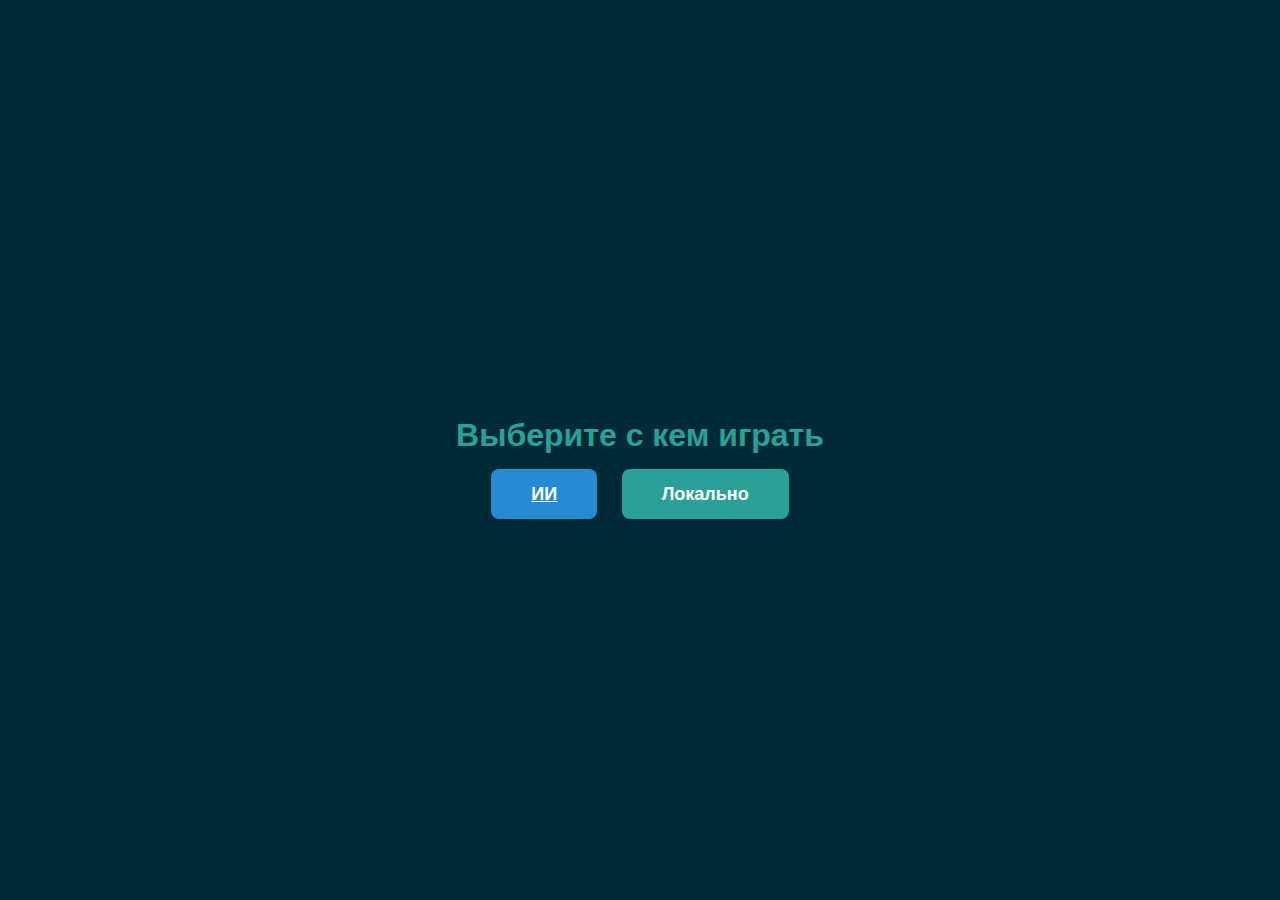
<file: choice.html>
<!DOCTYPE html>
<html lang="ru">
  <head>
    <meta charset="UTF-8" />
    <meta name="viewport" content="width=device-width, initial-scale=1.0" />
    <title>Выбор режима</title>
    <style>
      body {
        margin: 0;
        padding: 0;
        height: 100vh;
        display: flex;
        justify-content: center;
        align-items: center;
        background-color: #002b36;
        font-family: Arial, sans-serif;
      }
      .container {
        text-align: center;
      }
      h1 {
        color: #2aa198;
        margin-bottom: 30px;
      }
      .btn {
        padding: 15px 40px;
        font-size: 18px;
        border: none;
        border-radius: 8px;
        cursor: pointer;
        transition: transform 0.2s, opacity 0.2s;
        margin: 0 10px;
        color: white;
        font-weight: bold;
      }
      .btn:hover {
        transform: scale(1.05);
        opacity: 0.9;
      }
      .btn:active {
        transform: scale(0.95);
      }
      .btn-ai {
        background-color: #268bd2;
      }
      .btn-local {
        background-color: #2aa198;
      }
    </style>
  </head>
  <body>
    <div class="container">
      <h1>Выберите с кем играть</h1>
      <a class="btn btn-ai" href="game.html">ИИ</a>
      <a class="btn btn-local">Локально</a>
    </div>
  </body>
</html>
</file>
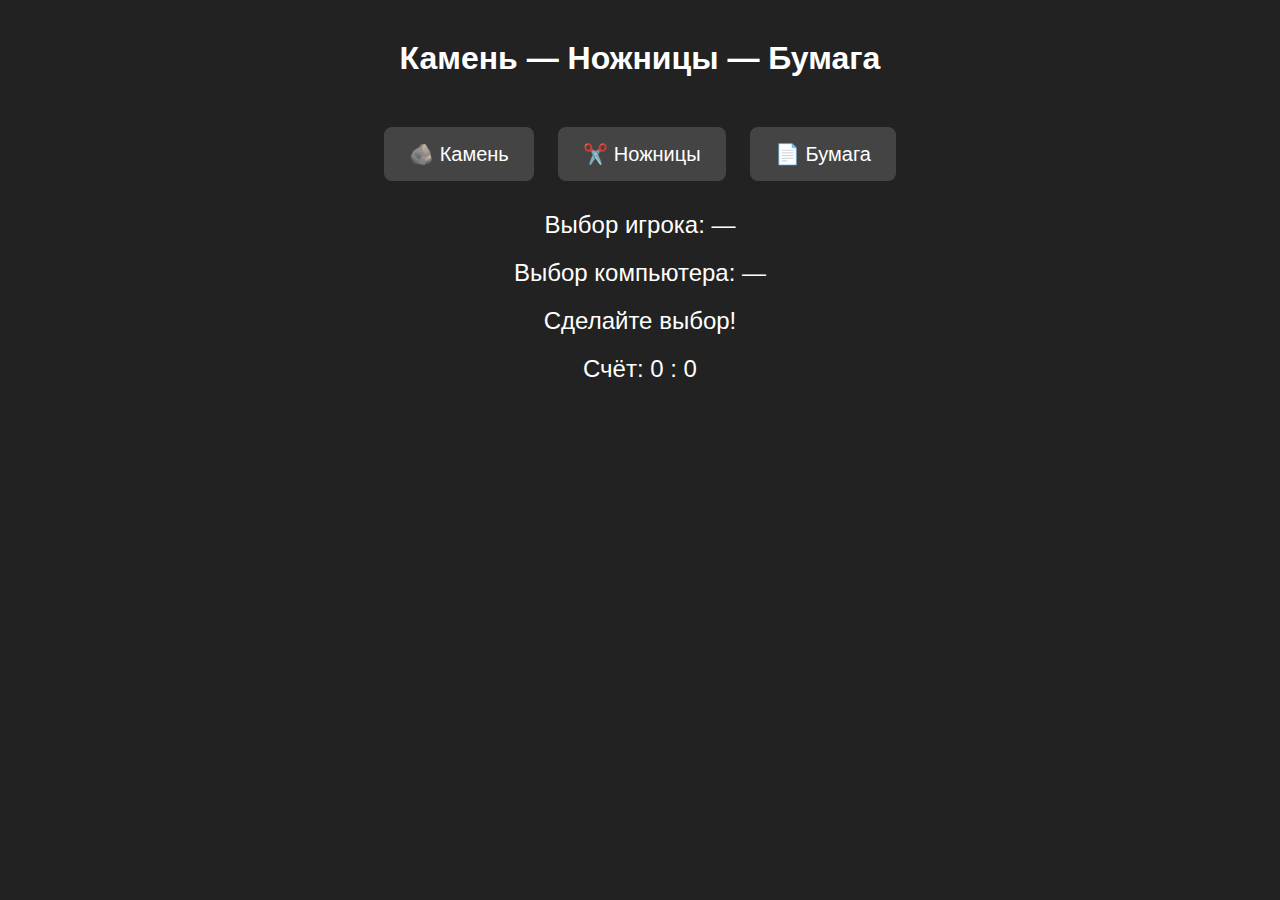
<file: rps.html>
<!DOCTYPE html>
<html lang="ru">
  <head>
    <meta charset="UTF-8" />
    <link rel="stylesheet" href="rps.css" />
    <title>Камень-Ножницы-Бумага</title>
  </head>
  <body>
    <h1>Камень — Ножницы — Бумага</h1>

    <div class="choices">
      <button onclick="play('камень')">🪨 Камень</button>
      <button onclick="play('ножницы')">✂️ Ножницы</button>
      <button onclick="play('бумага')">📄 Бумага</button>
    </div>

    <div id="you">Выбор игрока: —</div>
    <div id="cpu">Выбор компьютера: —</div>

    <div id="result">Сделайте выбор!</div>
    <div id="score">Счёт: 0 : 0</div>

    <script src="rps.js"></script>
  </body>
</html>
</file>
<file: rps.css>
body {
    font-family: Arial, sans-serif;
    background: #222;
    color: #fff;
    text-align: center;
    margin: 0;
    padding: 0;
  }

h1 {
    margin-top: 40px;
  }

.choices {
    margin-top: 40px;
  }

button {
    font-size: 20px;
    padding: 15px 25px;
    margin: 10px;
    border: none;
    border-radius: 8px;
    cursor: pointer;
    background: #444;
    color: white;
    transition: 0.3s;
}

button:hover {
    background: #666;
    transform: scale(1.1);
}

#result,
#score,
#cpu,
#you {
    margin-top: 20px;
    font-size: 24px;
  }

.highlight {
    font-weight: bold;
    color: #00eaff;
  }
</file>
